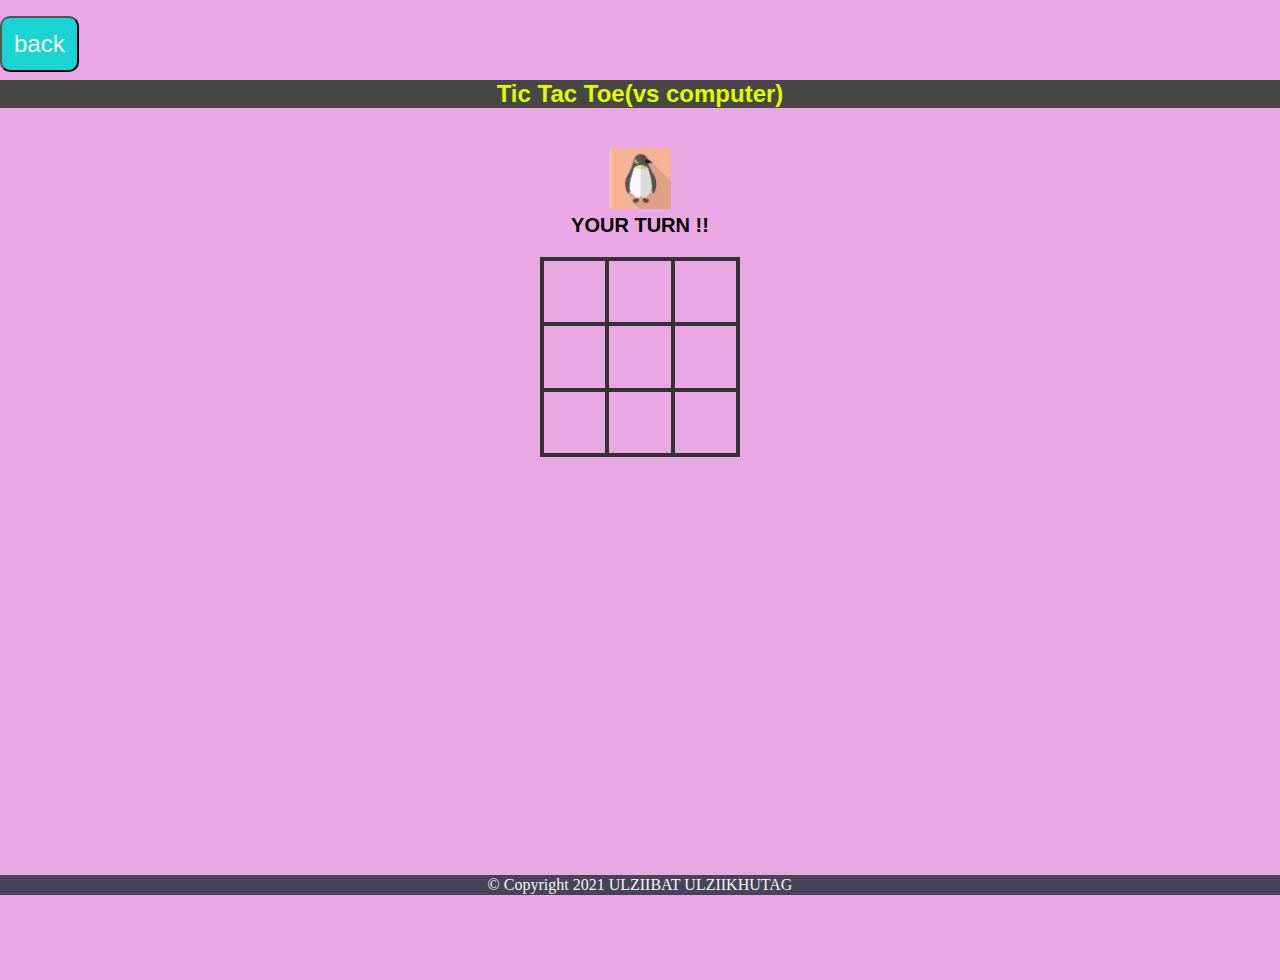
<file: 05_tic tac toe_ver02/tic_tac_toe.html>
<!DOCTYPE html>
<html lang="ja">
  <head>
    <meta charset="UTF-8">
    <meta name="viewport" content="width=device-width, initial-scale=1.0">
    <title>Tic Tac Toe</title>

    <link rel="icon" href="tic_tac_toe.ico">
    <link rel="stylesheet" href="css/animate.css">
    <link rel="stylesheet" href="css/tic_tac_toe.css">
  </head>

  <body>
        <div class = "back">
        <button id="btn99" class="btn" type="button" onclick="history.back()">back</button>
        </div>
        
        <div class="wrapper">
            <header>Tic Tac Toe(vs computer)</header>
            <div class="game-container">
                <div class="message-container">
                    <div id="msgtext"></div>
        </div>       
                    <div class="squares-container">
                        <div class="squares-box" id="squaresBox">
                            <div class="square" id="a_1"></div>
                            <div class="square" id="a_2"></div>
                            <div class="square" id="a_3"></div>
                            <div class="square" id="b_1"></div>
                            <div class="square" id="b_2"></div>
                            <div class="square" id="b_3"></div>
                            <div class="square" id="c_1"></div>
                            <div class="square" id="c_2"></div>
                            <div class="square" id="c_3"></div>
                        </div>
                    </div>
                    <div class="btn-container">
                        <div class="js-hidden" id="newgame-btn">
                            <button id="btn90" class="btn" type="button">New Game</button>
                        </div>
                    </div>
                </div>
            </div>
        <!--フッター-->

        <footer>
            <p>© Copyright 2021 ULZIIBAT ULZIIKHUTAG</p>
        </footer>

        <!--jQueryを使用する-->
        <script src="https://ajax.googleapis.com/ajax/libs/jquery/1.12.0/jquery.min.js"></script>
        <script type="text/javascript" src="js/snowfall.jquery.min.js"></script>
        <script src="js/tic_tac_toe.js"></script>
    </body>

</html>
</file>
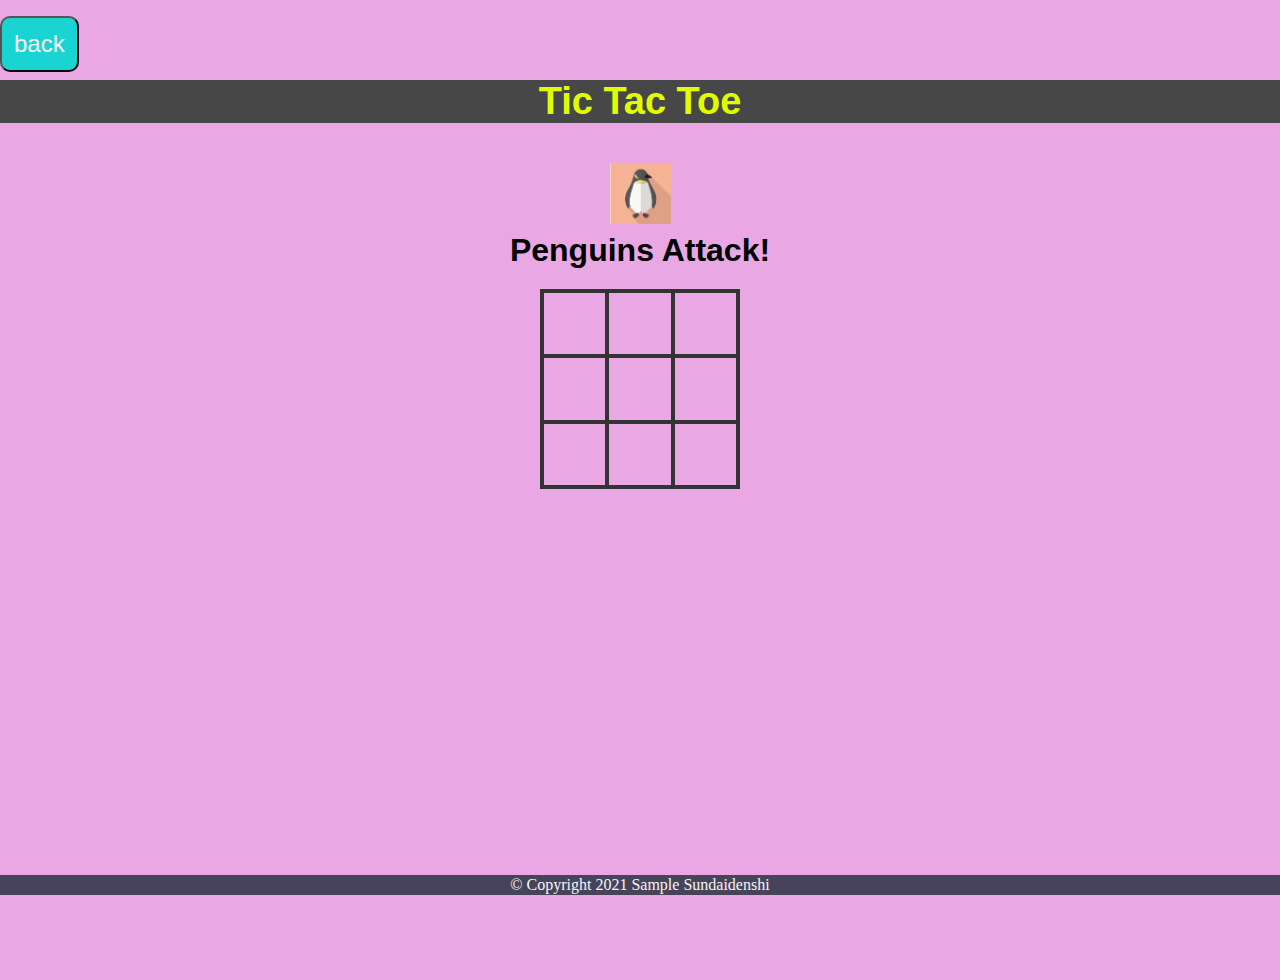
<file: tic_tac_toe_ver01/tic_tac_toe.html>
<!DOCTYPE html>
<html lang="ja">
  <head>
    <meta charset="UTF-8">
    <meta name="viewport" content="width=device-width, initial-scale=1.0">
    <title>Tic Tac Toe</title>

    <link rel="icon" href="tic_tac_toe.ico">
    <link rel="stylesheet" href="css/animate.css">
    <link rel="stylesheet" href="css/tic_tac_toe.css">
  </head>

  <body>
        <div class = "back">
        <button id="btn99" class="btn" type="button" onclick="history.back()">back</button>
        </div>
        
        <div class="wrapper">
            <header>Tic Tac Toe</header>
            <div class="game-container">
                <div class="message-container">
                    <div id="msgtext"></div>
        </div>       
                    <div class="squares-container">
                        <div class="squares-box">
                            <div class="square" id="a_1"></div>
                            <div class="square" id="a_2"></div>
                            <div class="square" id="a_3"></div>
                            <div class="square" id="b_1"></div>
                            <div class="square" id="b_2"></div>
                            <div class="square" id="b_3"></div>
                            <div class="square" id="c_1"></div>
                            <div class="square" id="c_2"></div>
                            <div class="square" id="c_3"></div>
                        </div>
                    </div>
                    <div class="btn-container">
                        <div class="js-hidden" id="newgame-btn">
                            <button id="btn90" class="btn" type="button">New Game</button>
                        </div>
                    </div>
                </div>
            </div>
       
        <!--フッター-->

        <footer>
            <p>© Copyright 2021 Sample Sundaidenshi</p>
        </footer>

        <!--jQueryを使用する-->
        <script src="https://ajax.googleapis.com/ajax/libs/jquery/1.12.0/jquery.min.js"></script>
        <script type="text/javascript" src="js/snowfall.jquery.min.js"></script>
        <script src="js/tic_tac_toe.js"></script>
    </body>

</html>
</file>
<file: 05_tic tac toe_ver02/css/tic_tac_toe.css>
@charset "UTF-8";
 html{
   font-size: 16px;
 }
 *, *::before,*::after{
   box-sizing: border-box;
 }
 body{
   margin: 0;
   line-height: normal;
   font-family: "Helveticca Neue",
   Arial,
   "Helvetica Sans",
   Meiryo,
   sans-serif;
   background: rgb(233, 168, 227);
   overflow: hidden;
 }
 p{
   margin: 0;
   padding: 0;
 }
 header{
   margin-top: 8px;
   color: rgb(225, 251, 0);
   font-size: 38px;
   font-weight: bold;
   text-align: center;
   background: rgb(71, 71, 71);
   user-select: none;
 }
 .wrapper{
   position: relative;
   max-width: 100vw;
   min-height: 100vh;
   margin: 0;
   padding: 0;
   padding-bottom: 23px;
   text-align: center;
 }
 .game-container{
   padding: 40px 0;
 }
 .squares-container{
   user-select: none;
   display: flex;
   flex-wrap: wrap;
   margin: 0 auto;
   width: 200px;
 }
 /* class=message-container メッセージエリア */
 .message-container{
   margin-bottom: 20px;
   font-size: 2em;
   font-weight: bold;
   overflow: hidden;
 }
 .js-hidden{
   display: none;
 }
 .squares-box{
   width: 200px;
   height: 200px;
   display: flex;
   flex-wrap: wrap;
   border: solid 2px #333;
 }
 .square{
   position: relative;
   width: calc(196px / 3);
   height: calc(196px / 3);
   border: solid 2px  #333;
 }
 /* pengu */
 .js-pen-checked::before{
   position:absolute;
   top: 0;
   left: 0;
   width: 61px;
   height: 61px;
   content: "";/*画像だけ表示したい場合空にする*/
   background-image: url(../img/penguins.jpg);
   background-size: contain;
 }
 /* baawgai */
 .js-bear-checked:before{
   position: absolute;
   top: 0;
   left: 0;
   width: 61px;
   height: 61px;
   content: "";/*画像だけ表示したい場合は空にする*/
   background-image: url(../img/whitebear.jpg);
   background-size: contain;
 }
 /* non-protect マウスイベント有効にする */
 .js-clickable{
   content: '';
 }
 /* project : ホバーやクリックなど、アウスイベントを無効にする */
 .js-unclickable{
   pointer-events: none;
 }
  /* winner-line high-line  */
  .js-pen_highLight{
    border: solid 2px red;
  }
  .js-bear_highLight{
    border: solid 2px blue;
  }
 .btn{
   margin-top: 8px;
   padding: 12px;
   border-radius: 10px;
   color: whitesmoke;
   background: rgb(26, 212, 212);
   font-size: 24px;
   user-select: none;
   cursor: pointer;
 }
 .back{
   margin-top: 8px;
   text-align: left;
 }
 footer> p{
   position: absolute;
   bottom: 5px;
   width: 100%;
   margin: 0;
   padding: 1px;
   color: whitesmoke;
   font: 16px Rajdhani;
   text-align: center;
   background: rgba(1, 24, 31, 0.7);
   user-select: none;
 }    
 @media  screen and (max-width:480px){
   .wrapper{
     padding-bottom: 23px;
   }
   .btn-container{
     padding-top: 2px;
   }
 }
 /************************/
 /* New Game ボタン */
  /************************/
  /* class =".btn-container" */
  .bnt-container{
    padding-top: 40px;
  }
  /* ヘーッダー */
header{
  font-size: 24px;
}
  /* メッセージ */
#msgtext{
  font-size: 20px;
}
  /* id = "btn90" */
  #btn90:hover{
    background-color: #ffd347;
    transition-duration: 0.4s;
  }
</file>
<file: tic_tac_toe_ver01/css/tic_tac_toe.css>
@charset "UTF-8";
 html{
   font-size: 16px;
 }
 *, *::before,*::after{
   box-sizing: border-box;
 }
 body{
   margin: 0;
   line-height: normal;
   font-family: "Helveticca Neue",
   Arial,
   "Helvetica Sans",
   Meiryo,
   sans-serif;
   background: rgb(233, 168, 227);
   overflow: hidden;
 }
 p{
   margin: 0;
   padding: 0;
 }
 header{
   margin-top: 8px;
   color: rgb(225, 251, 0);
   font-size: 38px;
   font-weight: bold;
   text-align: center;
   background: rgb(71, 71, 71);
   user-select: none;
 }
 .wrapper{
   position: relative;
   max-width: 100vw;
   min-height: 100vh;
   margin: 0;
   padding: 0;
   padding-bottom: 23px;
   text-align: center;
 }
 .game-container{
   padding: 40px 0;
 }
 .squares-container{
   user-select: none;
   display: flex;
   flex-wrap: wrap;
   margin: 0 auto;
   width: 200px;
 }
 /* class=message-container メッセージエリア */
 .message-container{
   margin-bottom: 20px;
   font-size: 2em;
   font-weight: bold;
   overflow: hidden;
 }
 .js-hidden{
   display: none;
 }
 .squares-box{
   width: 200px;
   height: 200px;
   display: flex;
   flex-wrap: wrap;
   border: solid 2px #333;
 }
 .square{
   position: relative;
   width: calc(196px / 3);
   height: calc(196px / 3);
   border: solid 2px  #333;
 }
 /* pengu */
 .js-pen-checked::before{
   position:absolute;
   top: 0;
   left: 0;
   width: 61px;
   height: 61px;
   content: "";/*画像だけ表示したい場合空にする*/
   background-image: url(../img/penguins.jpg);
   background-size: contain;
 }
 /* baawgai */
 .js-bear-checked:before{
   position: absolute;
   top: 0;
   left: 0;
   width: 61px;
   height: 61px;
   content: "";/*画像だけ表示したい場合は空にする*/
   background-image: url(../img/whitebear.jpg);
   background-size: contain;
 }
 /* project : ホバーやクリックなど、アウスイベントを無効にする */
 .js-unclickable{
   pointer-events: none;
 }
  /* winner-line high-line  */
  .js-pen_highLight{
    border: solid 2px red;
  }
  .js-bear_highLight{
    border: solid 2px blue;
  }
 .btn{
   margin-top: 8px;
   padding: 12px;
   border-radius: 10px;
   color: whitesmoke;
   background: rgb(26, 212, 212);
   font-size: 24px;
   user-select: none;
   cursor: pointer;
 }
 .back{
   margin-top: 8px;
   text-align: left;
 }
 footer> p{
   position: absolute;
   bottom: 5px;
   width: 100%;
   margin: 0;
   padding: 1px;
   color: whitesmoke;
   font: 16px Rajdhani;
   text-align: center;
   background: rgba(1, 24, 31, 0.7);
   user-select: none;
 }
 @media  screen and (max-width:480px){
   .wrapper{
     padding-bottom: 23px;
   }
   .btn-container{
     padding-top: 2px;
   }
 }
 /************************/
 /* New Game ボタン */
  /************************/
  /* class =".btn-container" */
  .bnt-container{
    padding-top: 40px;
  }

  /* id = "btn90" */
  #btn90:hover{
    background-color: #ffd347;
    transition-duration: 0.4s;
  }
</file>
